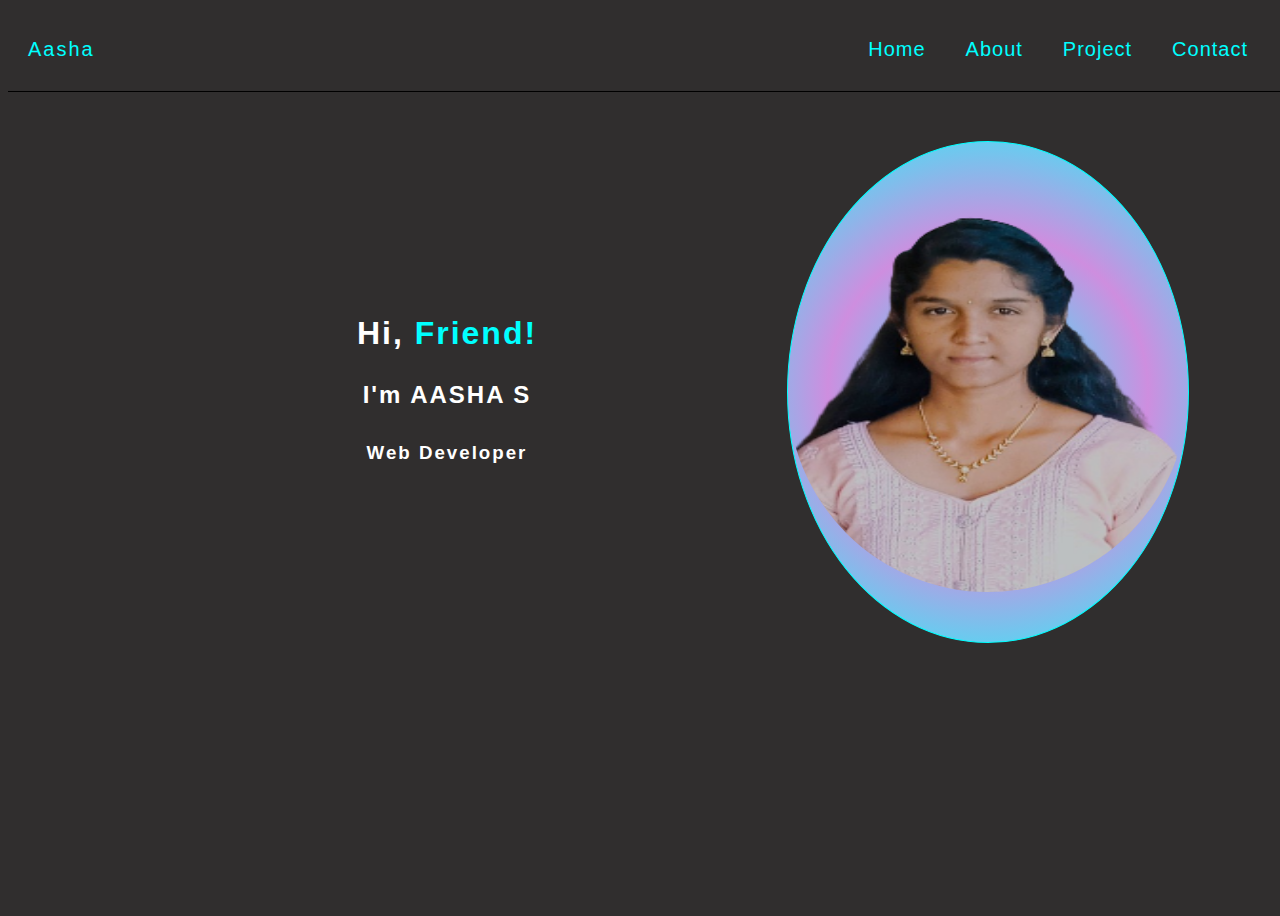
<file: index.html>
<!DOCTYPE html>
<html lang="en" dir="ltr">

<head>
    <meta charset="utf-8">
    <meta name="viewport" 
          content="width=device-width,
                   initial-scale=1.0">
    <title>Home</title>               
    <link rel="stylesheet" href=
"https://cdnjs.cloudflare.com/ajax/libs/font-awesome/5.15.3/css/all.min.css" />
  
<script src="https://ajax.googleapis.com/ajax/libs/jquery/3.5.1/jquery.min.js"></script>

<link rel="stylesheet" href="style.css">
</head>

<body>
    <nav>
        <input type="checkbox" id="check">
        <label for="check" class="checkbtn">
            <i class="fas fa-bars"></i>
        </label>
        <label class="logo">Aasha</label>
        <ul>  
            <li><a  class="active" href="index.html">Home</a></li>
            <li><a href="About.html">About</a></li>
            <li><a href="project.html">Project</a></li>
            <li><a href="contact.html">Contact</a></li>
        </ul>
    </nav>
    <div class="intro">
        <div class="info">
            <h1>Hi, <span style="color:aqua" id="name">Friend!</span></h1>
            <h2>I'm AASHA S</h2>
            <h3>Web Developer</h3>
        </div>
        <div class="image">
            <img src="image.png" alt="">
        </div>
    </div>
</body>
<script>
    function wordss(){
    var words = ["Friends","Guys","Sir","Madam","Buddies","Chums"];
    var word = Math.floor(Math.random() * 6);
    const name = document.getElementById('name');
    name.innerText = words[word]+"!";
}

setInterval(wordss, 5000);
</script>

</html>
</file>
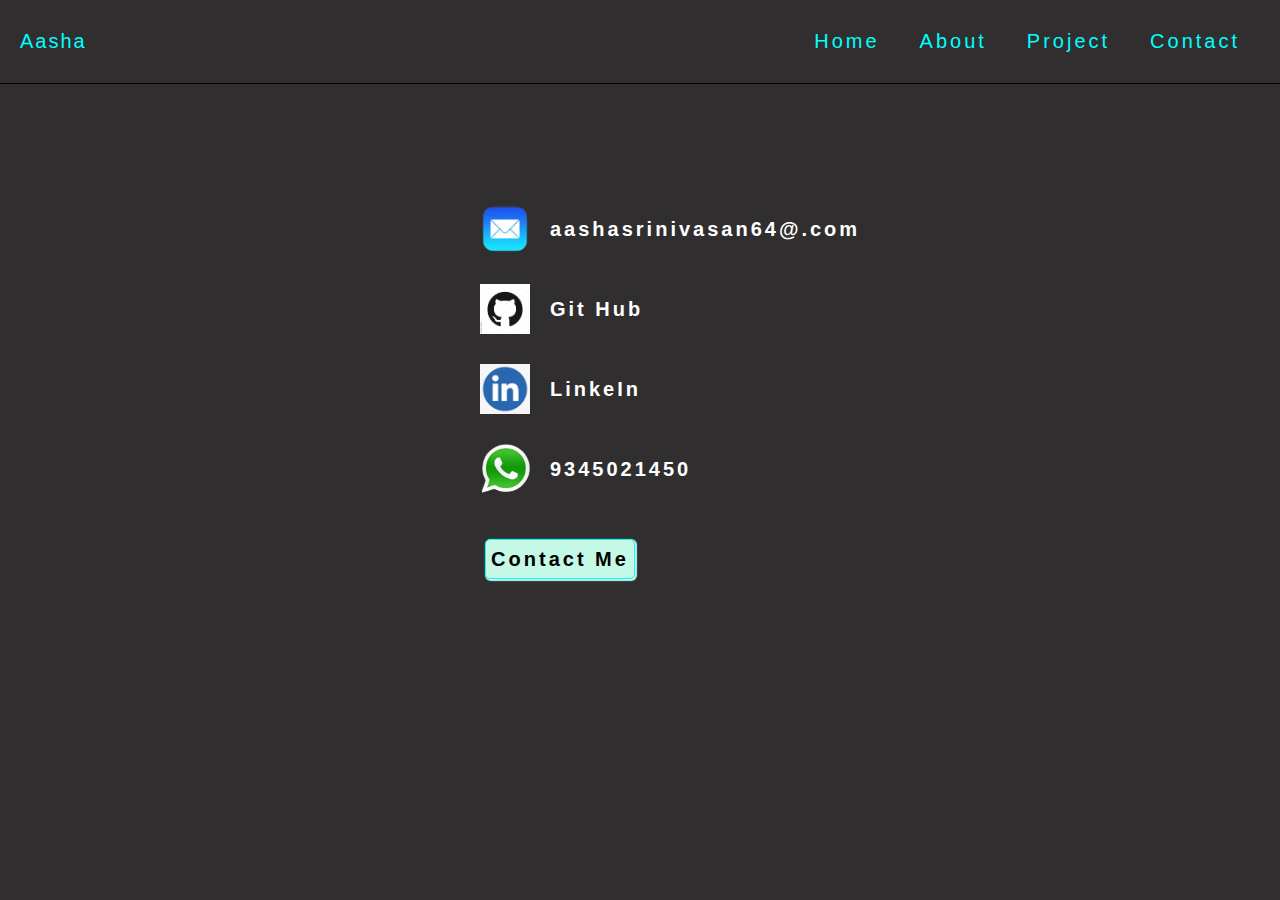
<file: contact.html>
<!DOCTYPE html>
<html lang="en">
<head>
    <meta charset="UTF-8">
    <meta name="viewport" content="width=device-width, initial-scale=1.0">
    <title>PROJECT</title>
    <link rel="stylesheet" href="contact.css"> 
     <link rel="stylesheet" href=
    "https://cdnjs.cloudflare.com/ajax/libs/font-awesome/5.15.3/css/all.min.css" />
      
    <script src="https://ajax.googleapis.com/ajax/libs/jquery/3.5.1/jquery.min.js"></script>
    <!-- <link rel="stylesheet" href="style.css"> -->
</head>
<body>
    <nav>
        <input type="checkbox" id="check">
        <label for="check" class="checkbtn">
            <i class="fas fa-bars"></i>
        </label>
        <label class="logo">Aasha</label>
        <ul>  
            <li><a  class="active" href="index.html">Home</a></li>
            <li><a href="About.html">About</a></li>
            <li><a href="project.html">Project</a></li>
            <li><a href="contact.html">Contact</a></li>
        </ul>
    </nav>
    <div class="contact">
    <div class="email"><img src="email.png" alt=""><h4><a href="form.html">aashasrinivasan64@.com</a></h4></div>
    <div class="email"><img src="git.jfif" alt=""><h4><a href="https://github.com/AASHA-ROMIYA">Git Hub</a></h4></div>
    <div class="email"><img src="linkein.png" alt=""><h4><a href="https://www.linkedin.com/in/aasha-s-999170250?utm_source=share&utm_campaign=share_via&utm_content=profile&utm_medium=android_app">LinkeIn</a></h4></div>
    <div class="watsapp"><img src="watsapp.png" alt=""><h4>9345021450</h4></div>
    <button>
       <a href="form.html"> Contact Me</a>
    </button>
</div>
    
    </html>
</file>
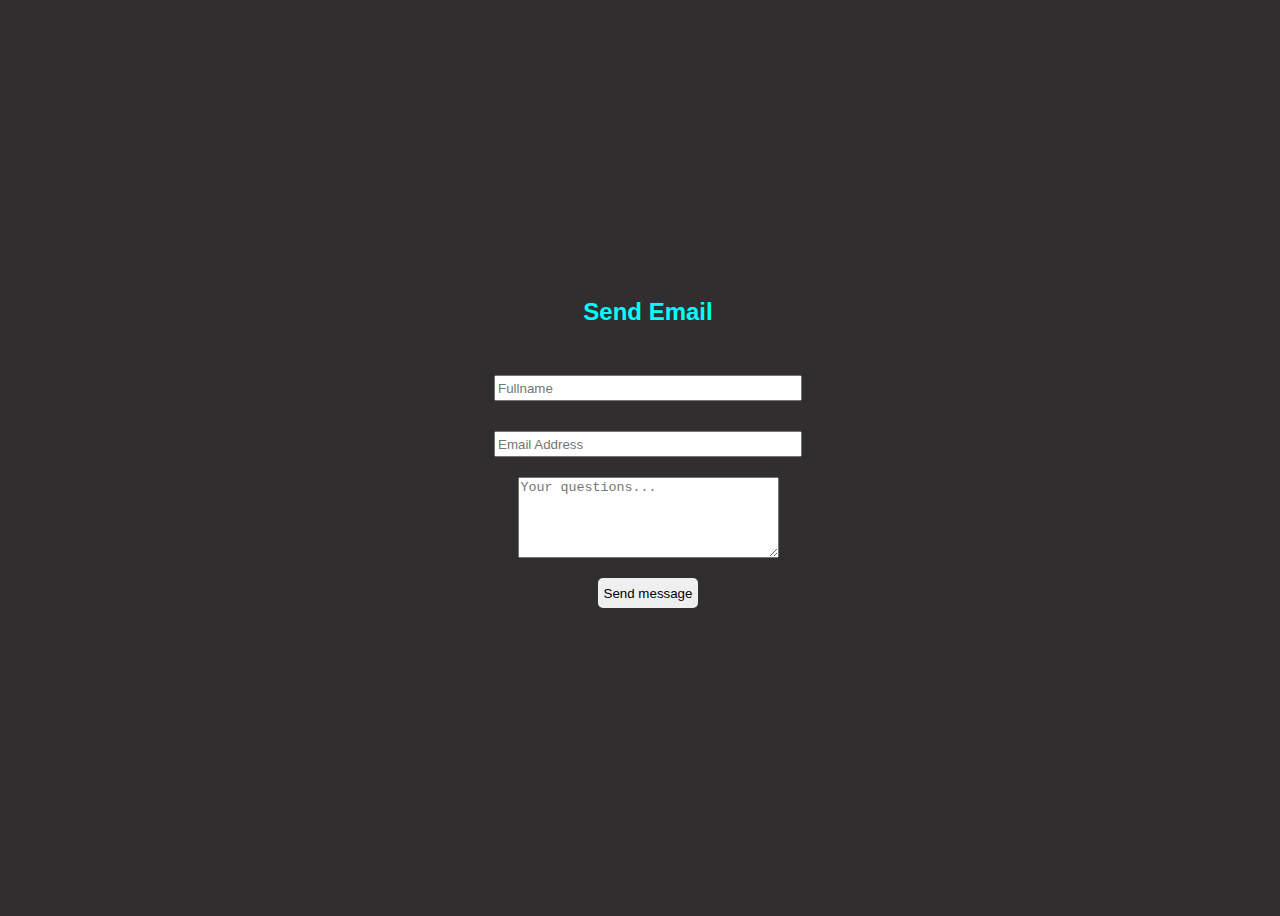
<file: form.html>
<!DOCTYPE html>
<html lang="en">
<head>
    <meta charset="UTF-8">
    <meta name="viewport" content="width=device-width, initial-scale=1.0">
    <title>Form</title>
    <link rel="stylesheet" href="style.css">
    <style>
     body{
        background-color: rgba(29, 27, 27, 0.918);
        user-select: none;
        font-family:'Gill Sans', 'Gill Sans MT', Calibri, 'Trebuchet MS', sans-serif;
        width: 100vw;
        height:100vh;
        display: flex;
        align-items: center;
        justify-content: center;
        flex-direction: column;
  }
  h2{
    color:aqua;
    text-align: center;
  }
  form{
    display: flex;
  align-items: center;
  justify-content: center;
  flex-direction: column;
  gap:10px;
  margin: 20px;
  
  }
  input{
    height:20px;
    margin: 10px;
    width:300px;
  }
  button{
    cursor: pointer;
    border-radius: 5px;
    height:30px;
    margin: 10px;
    border: none;
  }
        
    </style>
</head>
<body>
    <h2>Send Email</h2>
    <form action="https://formsubmit.co/2k21cse001@kiot.ac.in" method="POST" >
        <input type="text" name="name" placeholder="Fullname">
        <input type="email" name="email" placeholder="Email Address">
        <textarea name="message" placeholder="Your questions..." cols="30" rows="5"></textarea>
        <button type="submit">Send message</button>
    </form>
</body>
</html>
</file>
<file: style.css>
body {
  background-color: rgba(29, 27, 27, 0.918);
  user-select: none;
  font-family:'Gill Sans', 'Gill Sans MT', Calibri, 'Trebuchet MS', sans-serif;
  width: 100vw;
  height:100vh;
  }
  
  nav {
    color: aqua;
    display: flex;
    justify-content: space-between;
    align-items: center;
    border-bottom: 1px solid black;
    padding: 10px 20px;
  }
  
  .logo {
    /* font-size: 1.5rem; */
    font-size: 20px;
    letter-spacing: 2px;
    font-family:'Gill Sans', 'Gill Sans MT', Calibri, 'Trebuchet MS', sans-serif;

  }
  
  ul {
    display: flex;
    list-style: none;
    padding: 0;
    margin: 0;
  }
  
  ul li {
    list-style: none;
    font-family:'Gill Sans', 'Gill Sans MT', Calibri, 'Trebuchet MS', sans-serif;
    letter-spacing: 1px;
    padding:20px;
    font-size: 20px;
  }
  
  ul li a {
    color: aqua;
    text-decoration: none;
    transition: color 0.3s;
  }
  
  ul li a:hover {
    color: rgb(105, 217, 245);
  }
  
  .checkbtn {
    font-size: 30px;
    color: aqua;
    cursor: pointer;
    display: none;
  }
  
  #check {
    display: none;
  }

  .info{
    flex-basis: 50%;
    padding:20px;
    display:flex;
    align-items: center;
    justify-content: center;
    flex-direction: column;
    color:white;
    letter-spacing: 2px;
    line-height: 20px;
}

.image{

  flex-basis: 30%;
  display:flex;
  align-items: center;
  justify-content: center;
  flex-direction: column;
  background-image: radial-gradient(circle,rgb(24, 252, 252), rgba(206, 142, 223, 1), rgb(24, 252, 252));
  height:500px;
  width:500px;
  border-top-left-radius: 250px;
  border-bottom-left-radius: 250px;
  border-radius: 50%;
  border:1px solid aqua;
  background-blend-mode: exclusion;
}
.image img{
    border-radius: 50%;
    width:400px;
    height:400px;
}

.intro{
  width:100%;
  height:600px;
 
  display:flex;
  align-items: center;
  justify-content: center;

}
.info{
  flex-basis: 50%;
  padding:20px;
  display:flex;
  align-items: center;
  justify-content: center;
  flex-direction: column;
  color:white;
  letter-spacing: 2px;
  line-height: 20px;
}
  
  @media (max-width: 768px) {
    .checkbtn {
      display: block;
      order: 1;
      margin-right: 20px;
    }
  
    ul {
      position: fixed;
      top: 60px;
      background-color: rgba(37, 36, 36, 0.918);
      right: -100%;
      width: 50%;
      height: 50%;
      display: flex;
      flex-direction: column;
      justify-content: center;
      align-items: center;
      transition: all 0.3s;
    }
  
    ul li {
      margin: 5px 0;
    }
  
    ul li a {
      font-size: 18px;
    }
  
    #check:checked ~ ul {
      right: 0;
    }

    .intro{
      width:100%;
      height:600px;
     flex-direction: column-reverse;
      display:flex;
      align-items: center;
      justify-content: center;
      margin-top: 50px;
  
  }
  .info{
      flex-basis: 50%;
      padding:20px;
      display:flex;
      align-items: center;
      justify-content: center;
      flex-direction: column;
      color:white;
      letter-spacing: 2px;
      line-height: 20px;
  }
  .image{
    display:flex;
    align-items: center;
    justify-content: center;
    flex-direction: column;
    background-image: radial-gradient(circle,rgb(24, 252, 252), rgba(206, 142, 223, 1), rgb(24, 252, 252));
    border-radius: 50%;
    height:50%;
    width:180px;
    border:1px solid aqua;
    background-blend-mode: exclusion;
  }
  .image img{
      border-radius: 50%;
  
      width:130px;
      height:130px;
  }
  }
</file>
<file: contact.css>
*{
    margin:0;
    padding:0;
    box-sizing: border-box;
}
body {
    background-color: rgba(29, 27, 27, 0.918);
    user-select: none;
    font-family:'Gill Sans', 'Gill Sans MT', Calibri, 'Trebuchet MS', sans-serif;
    width: 100vw;
    height:100vh;
    }
    
    nav {
      color: aqua;
      display: flex;
      justify-content: space-between;
      align-items: center;
      border-bottom: 1px solid black;
      padding: 10px 20px;
    }
    
    .logo {
      /* font-size: 1.5rem; */
      font-size: 20px;
      letter-spacing: 2px;
      font-family:'Gill Sans', 'Gill Sans MT', Calibri, 'Trebuchet MS', sans-serif;
  
    }
    
    ul {
      display: flex;
      list-style: none;
      padding: 0;
      margin: 0;
    }
    
    ul li {
      list-style: none;
      font-family:'Gill Sans', 'Gill Sans MT', Calibri, 'Trebuchet MS', sans-serif;
      letter-spacing: 1px;
      padding:20px;
      font-size: 20px;
    }
    
    ul li a {
      color: aqua;
      text-decoration: none;
      transition: color 0.3s;
    }
    
    ul li a:hover {
      color: rgb(105, 217, 245);
    }
    
    .checkbtn {
      font-size: 30px;
      color: aqua;
      cursor: pointer;
      display: none;
    }
    
    #check {
      display: none;
    }
.contact{
    display: flex;
    align-items: center;
    justify-content: center;
    flex-direction: column;
    width:100%;
    height:500px;
margin-top: 50px;
 margin-left: -80px;
  
}
.contact .email img{
    width:50px;
    height:50px;
    margin: 20px;
   
}
.contact .email,.watsapp{
    display: flex;
    align-items: center;
 
    width:200px;
    height:80px;
   
    text-align: left;
}
.contact .watsapp img{
    width:50px;
    height:50px;
    margin: 20px;

}
.watsapp{
    padding-right: 90px;
}
a{
    text-decoration: none;
    font-size: 20px;
    color:white;
    letter-spacing: 3px;
}
.contact h4{
    font-size: 20px;
    color:white;
    letter-spacing: 3px;
}
.contact button a{
text-decoration: none;
color: black;
width:150px;
 height:40px;
}
.contact button{
    width:150px;
    height:40px;
    outline:none;
    border:1px solid aqua;
    background-color: rgb(196, 248, 231);
    font-size: 15px;
    cursor: pointer;
    border-radius: 5px;
    box-shadow: 1px 1px 1px 1px  rgb(196, 248, 231);
    /* margin-left: -120px; */
    margin-top: 30px;
    font-weight: bold;
    text-align: center;
}
@media (max-width: 600px){

    .contact .email,.watsapp{
        width:150px;

    }
    .contact h4{
        font-size: 17px;
        letter-spacing: 2px;
    }
.contact img{
    width:40px;
    height:40px;

}
.contact button{
    margin-left: 10%;
}
}
@media (max-width: 768px) {
    .checkbtn {
      display: block;
      order: 1;
      margin-right: 20px;
    }
  
    ul {
      position: fixed;
      top: 60px;
      background-color: rgba(37, 36, 36, 0.918);
      right: -100%;
      width: 50%;
      height: 50%;
      display: flex;
      flex-direction: column;
      justify-content: center;
      align-items: center;
      transition: all 0.3s;
    }
  
    ul li {
      margin: 5px 0;
    }
  
    ul li a {
      font-size: 18px;
    }
  
    #check:checked ~ ul {
      right: 0;
    }
}
</file>
